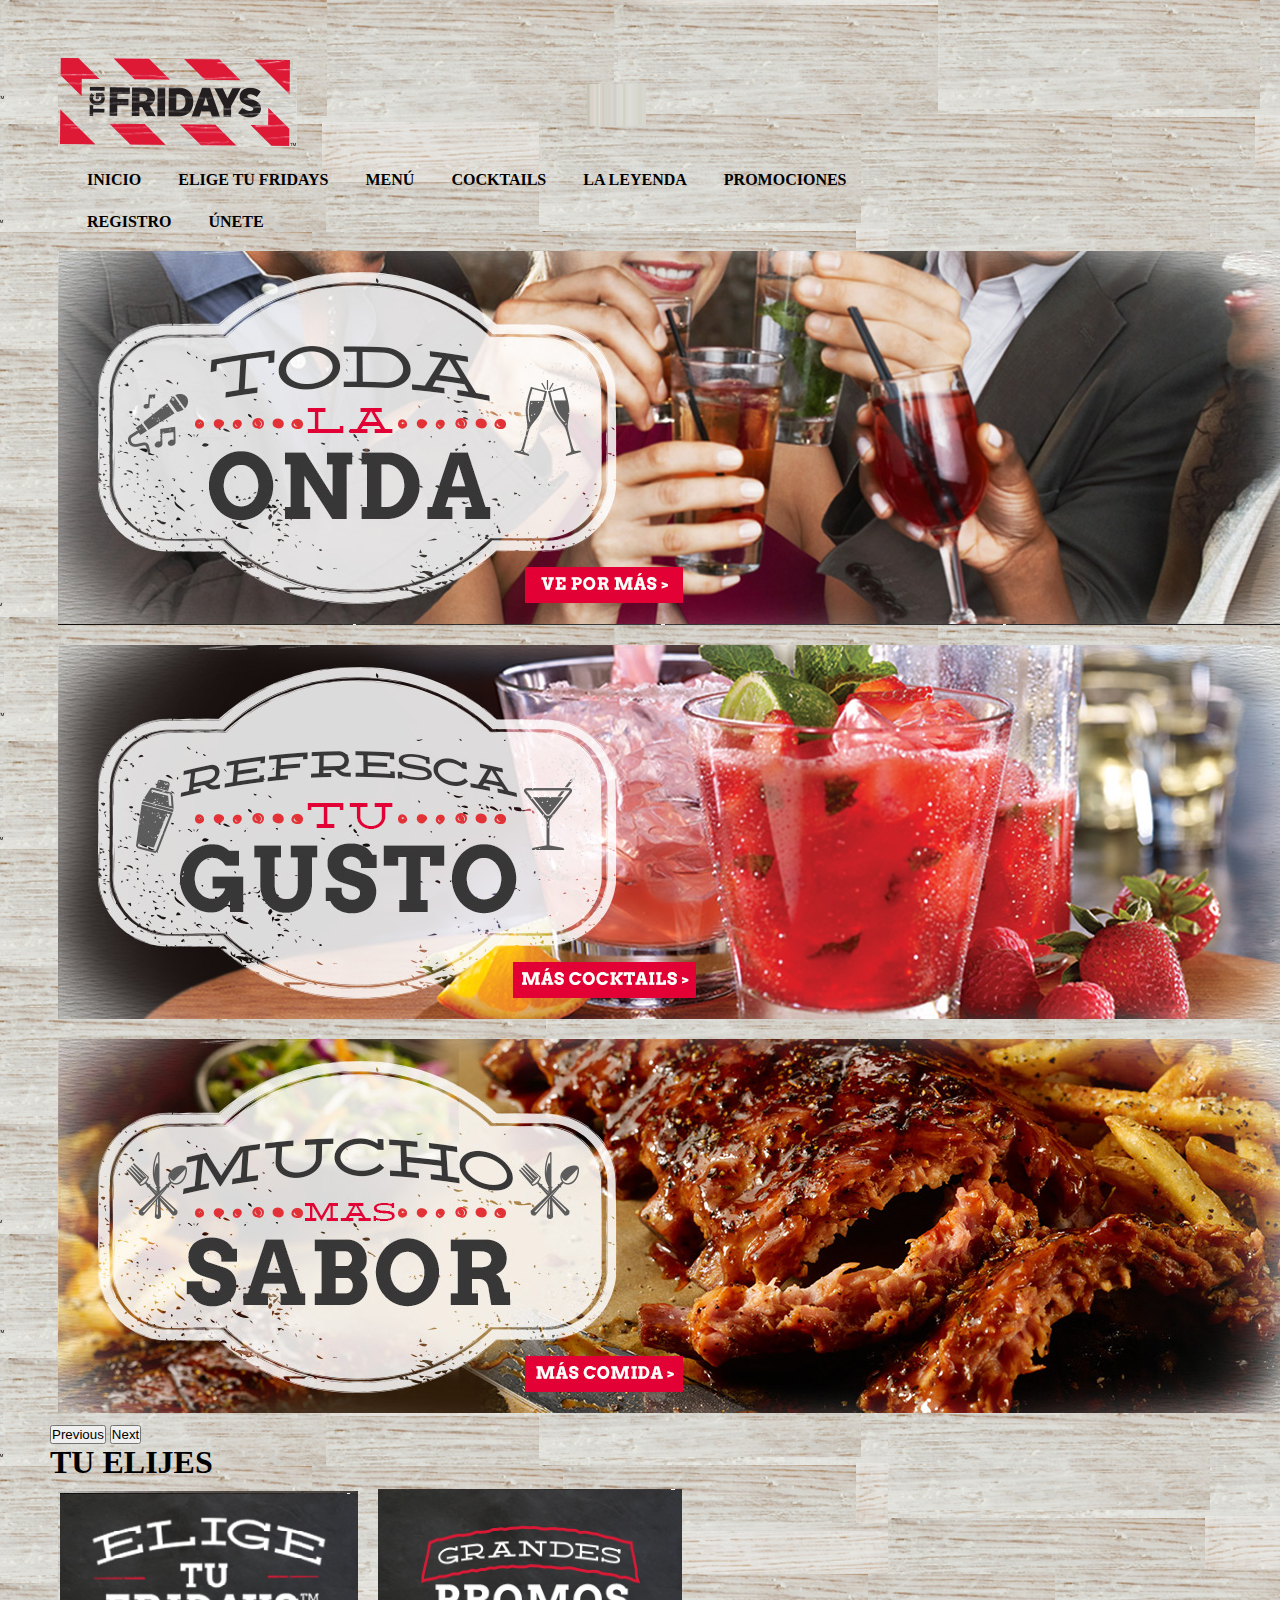
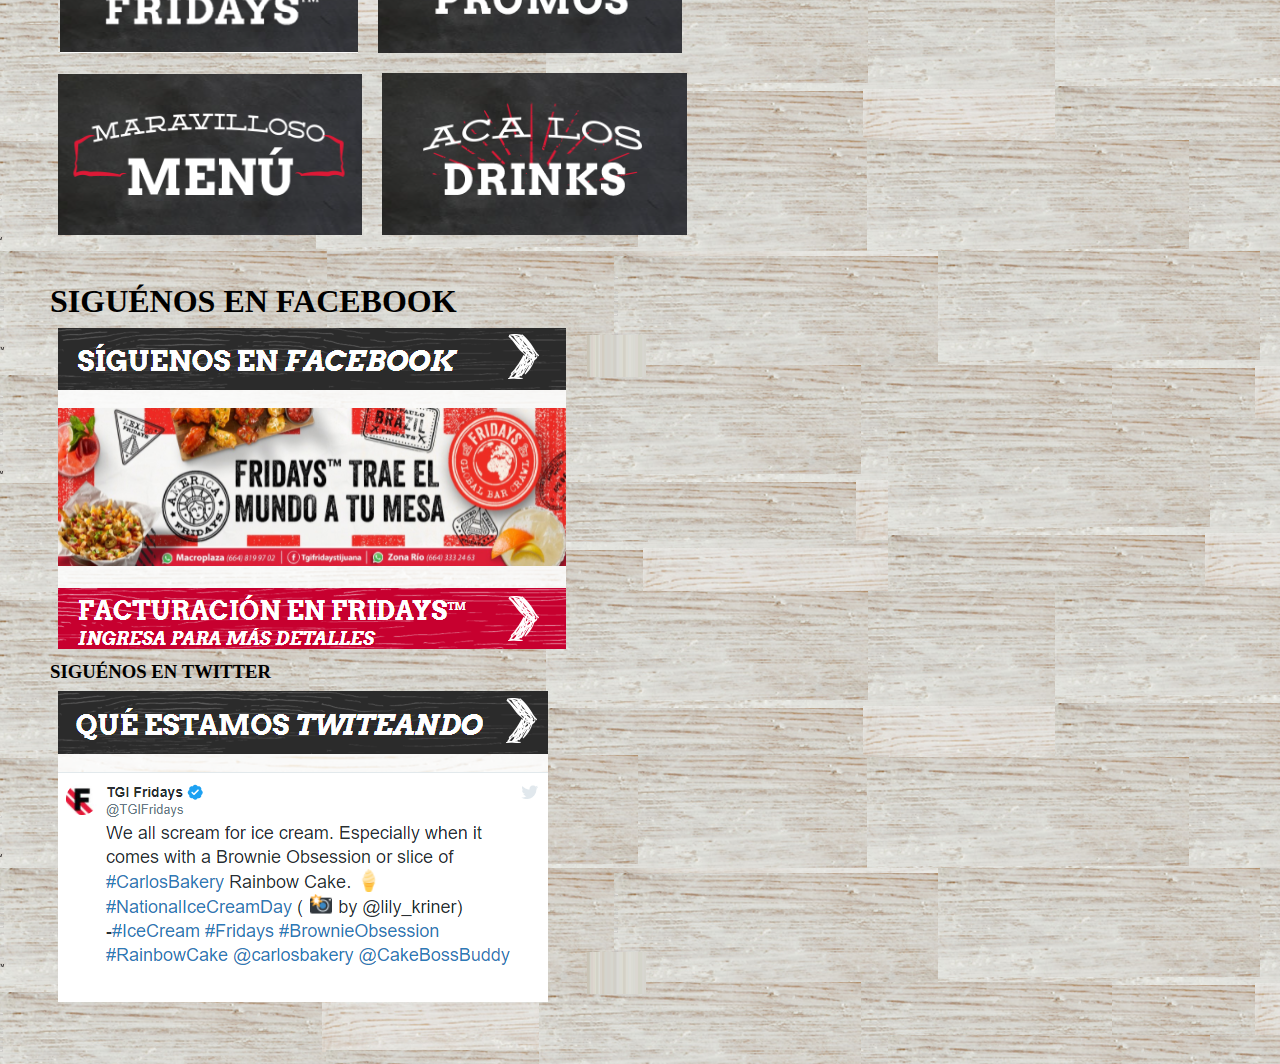
<file: index.html>
<!DOCTYPE html>
<html lang="Es">
<head>
    <meta charset="UTF-8">
    <meta http-equiv="X-UA-Compatible" content="IE=edge">
    <meta name="viewport" content="width=device-width, initial-scale=1.0">
    <!--CDN BOOTSTRAP 5 -->
    <link href="https://cdn.jsdelivr.net/npm/bootstrap@5.0.2/dist/css/bootstrap.min.css" rel="stylesheet" integrity="sha384-EVSTQN3/azprG1Anm3QDgpJLIm9Nao0Yz1ztcQTwFspd3yD65VohhpuuCOmLASjC" crossorigin="anonymous">
    <!-- ESTILOS PERSONALES -->
    <link rel="stylesheet" href="index.css">
    <title>TGI Friday's</title>
</head>
<body background="src/imagenes/FondoFridays.png">
    <header>
    <center><h1></h1></center> 
    <div class="Menu"> 
      <img src="src/iconos/icn1.png" alt="">
        <nav>
        <ul>
            <li><a href="index.html">INICIO</a></li>
            <li><a href="EligeTuFriday.html">ELIGE TU FRIDAYS</a></li>
            <li><a href="Menú.html">MENÚ</a></li>
            <li><a href="Cocktails.html">COCKTAILS</a></li>
            <li><a href="LaLeyenda.html">LA LEYENDA</a></li>
            <li><a href="Promociones.html">PROMOCIONES</a></li>
            <li><a href="Registro.html">REGISTRO</a></li>
            <li><a href="Únete.html">ÚNETE</a></li>
        </ul>
        </nav>
    <!-- Bootstrap  -->
    <div class="container">
      <div class="row">
          <div class="col-sm-12">
              <div id="carouselExampleControls" class="carousel slide" data-bs-ride="carousel">
                  <div class="carousel-inner">
                    <div class="carousel-item active">
                      <img src="src/imagenes/imagenes de carrusel 1/img1.jpg" class="d-block w-100" alt="...">
                    </div>
                    <div class="carousel-item">
                      <img src="src/imagenes/imagenes de carrusel 1/img2.jpg" class="d-block w-100" alt="...">
                    </div>
                    <div class="carousel-item">
                      <img src="src/imagenes/imagenes de carrusel 1/img3.jpg" class="d-block w-100" alt="...">
                    </div>
                  </div>
                  <button class="carousel-control-prev" type="button" data-bs-target="#carouselExampleControls" data-bs-slide="prev">
                    <span class="carousel-control-prev-icon" aria-hidden="true"></span>
                    <span class="visually-hidden">Previous</span>
                  </button>
                  <button class="carousel-control-next" type="button" data-bs-target="#carouselExampleControls" data-bs-slide="next">
                    <span class="carousel-control-next-icon" aria-hidden="true"></span>
                    <span class="visually-hidden">Next</span>
                  </button>
                </div>
          </div>
      </div>
  </div>

  <div class="contenedor">
      <h1>TU ELIJES</h1>
    <img src="src/imagenes/elige.png" alt="">
    <img src="src/imagenes/grandes promos.png" alt="">
    <img src="src/imagenes/maravilloso.png" alt="">
    <img src="src/imagenes/acalosdrinks.png" alt="">
  </div> 
  <br>
  <br>
  <div>
    <h1>SIGUÉNOS EN FACEBOOK</h1>
    <img src="src/imagenes/friday world.png" alt="">
    <h3>SIGUÉNOS EN TWITTER</h3>
    <img src="src/imagenes/twiteando.png" alt="">
  </div>
                  <!-- Option 1: Bootstrap Bundle with Popper -->
    <script src="https://cdn.jsdelivr.net/npm/bootstrap@5.0.2/dist/js/bootstrap.bundle.min.js" integrity="sha384-MrcW6ZMFYlzcLA8Nl+NtUVF0sA7MsXsP1UyJoMp4YLEuNSfAP+JcXn/tWtIaxVXM" crossorigin="anonymous"></script>

    <!-- Option 2: Separate Popper and Bootstrap JS -->
    <script src="https://cdn.jsdelivr.net/npm/@popperjs/core@2.9.2/dist/umd/popper.min.js" integrity="sha384-IQsoLXl5PILFhosVNubq5LC7Qb9DXgDA9i+tQ8Zj3iwWAwPtgFTxbJ8NT4GN1R8p" crossorigin="anonymous"></script>
    <script src="https://cdn.jsdelivr.net/npm/bootstrap@5.0.2/dist/js/bootstrap.min.js" integrity="sha384-cVKIPhGWiC2Al4u+LWgxfKTRIcfu0JTxR+EQDz/bgldoEyl4H0zUF0QKbrJ0EcQF" crossorigin="anonymous"></script>
</body>
</html>
</file>
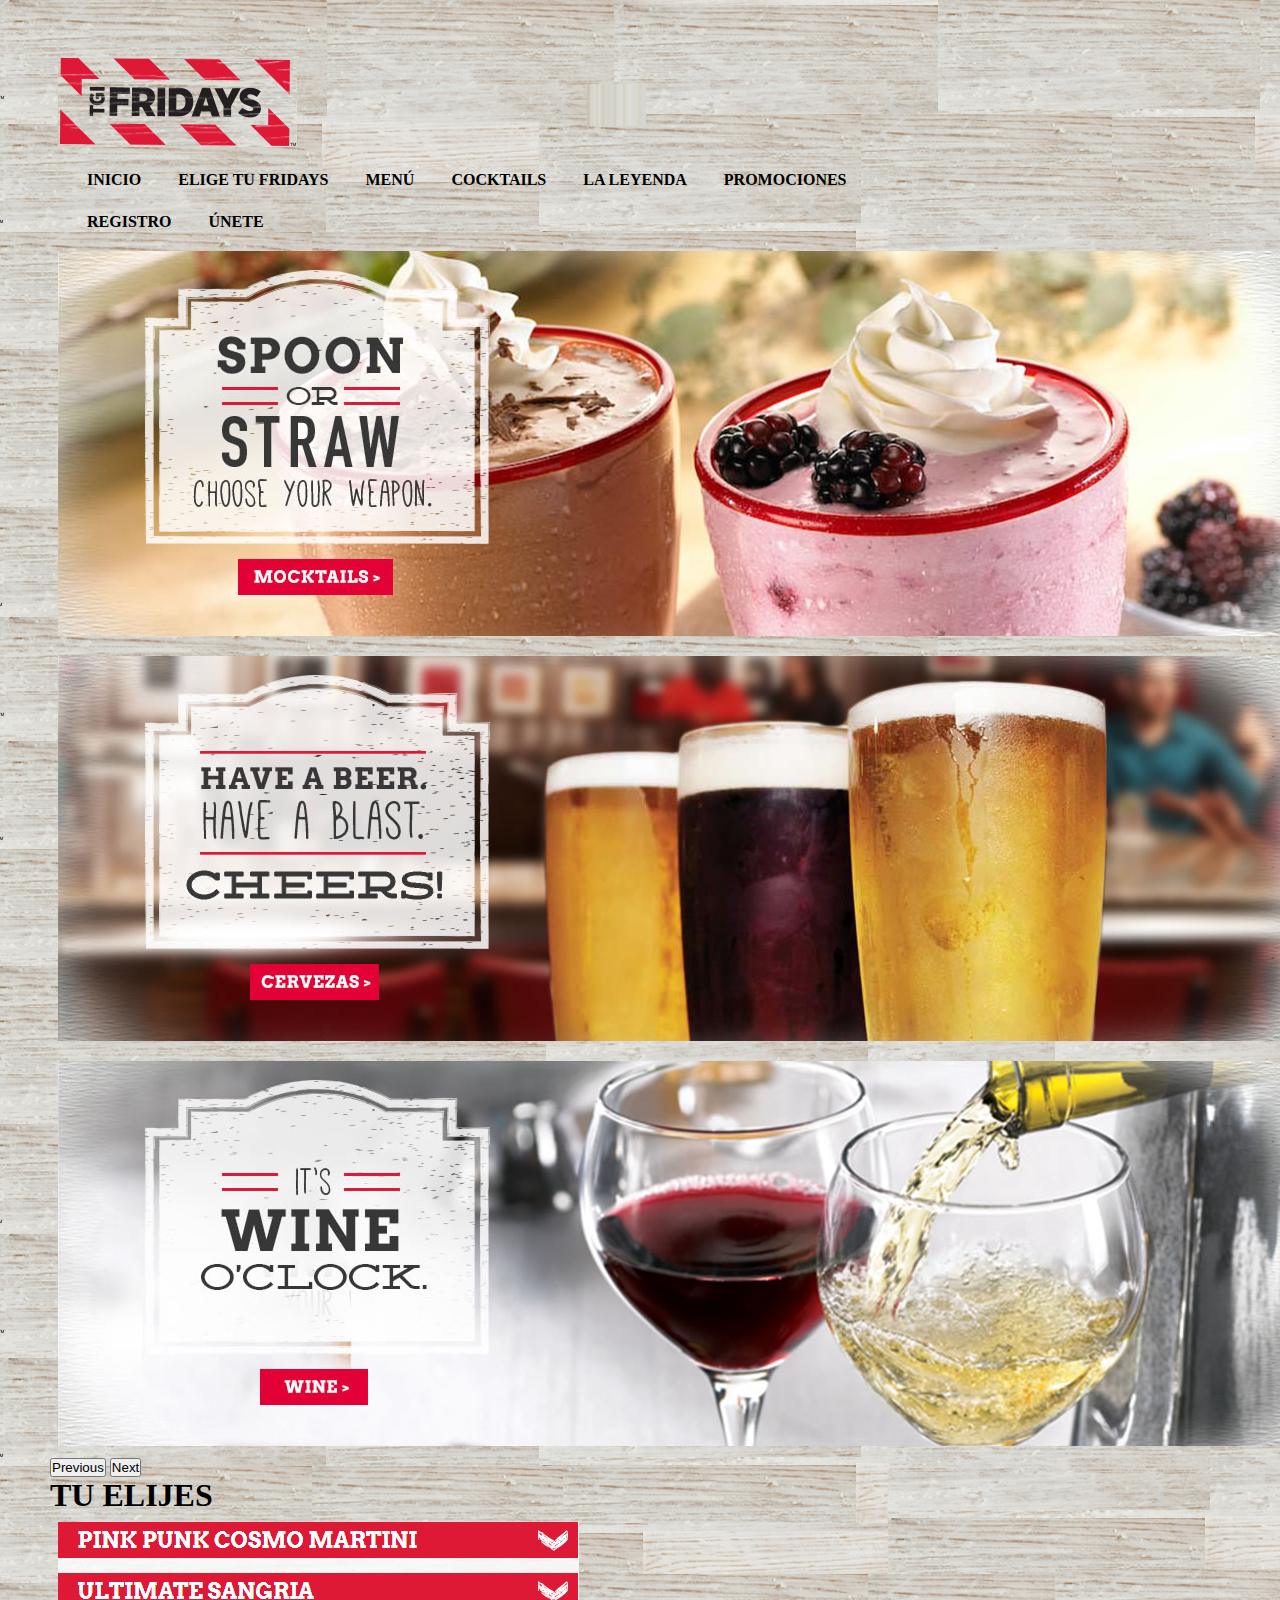
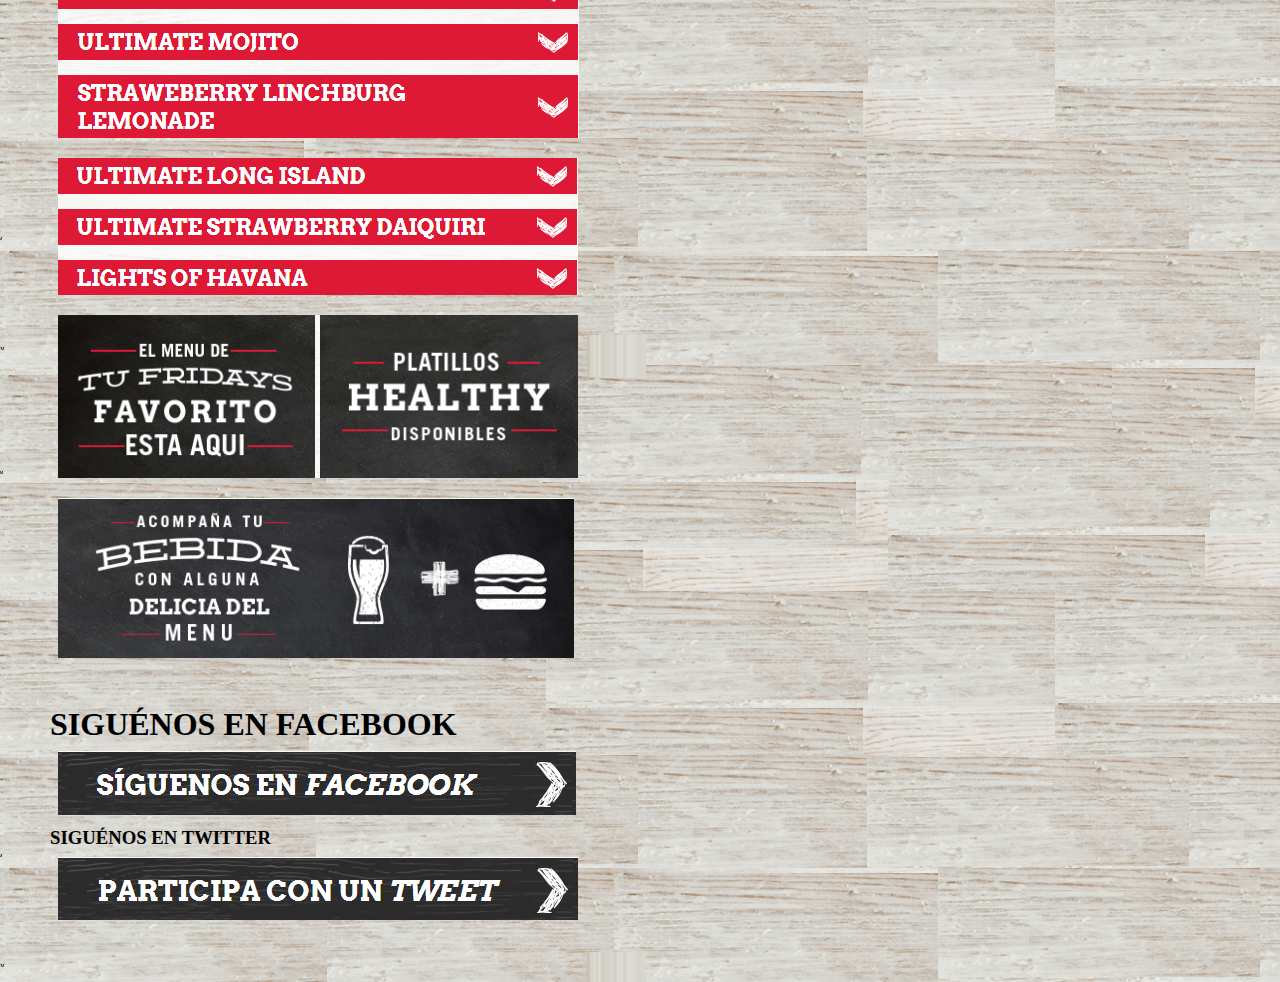
<file: Cocktails.html>
<!DOCTYPE html>
<html lang="Es">
<head>
    <meta charset="UTF-8">
    <meta http-equiv="X-UA-Compatible" content="IE=edge">
    <meta name="viewport" content="width=device-width, initial-scale=1.0">
    <!--CDN BOOTSTRAP 5 -->
    <link href="https://cdn.jsdelivr.net/npm/bootstrap@5.0.2/dist/css/bootstrap.min.css" rel="stylesheet" integrity="sha384-EVSTQN3/azprG1Anm3QDgpJLIm9Nao0Yz1ztcQTwFspd3yD65VohhpuuCOmLASjC" crossorigin="anonymous">
    <!-- ESTILOS PERSONALES -->
    <link rel="stylesheet" href="index.css">
    <title>TGI Friday's</title>
</head>
<body background="src/imagenes/FondoFridays.png">
    <header>
    <center><h1></h1></center> 
    <div class="Menu"> 
      <img src="src/iconos/icn1.png" alt="">
        <nav>
        <ul>
            <li><a href="index.html">INICIO</a></li>
            <li><a href="EligeTuFriday.html">ELIGE TU FRIDAYS</a></li>
            <li><a href="Menú.html">MENÚ</a></li>
            <li><a href="Cocktails.html">COCKTAILS</a></li>
            <li><a href="LaLeyenda.html">LA LEYENDA</a></li>
            <li><a href="Promociones.html">PROMOCIONES</a></li>
            <li><a href="Registro.html">REGISTRO</a></li>
            <li><a href="Únete.html">ÚNETE</a></li>
        </ul>
        </nav>
    <!-- Bootstrap  -->
    <div class="container">
      <div class="row">
          <div class="col-sm-12">
              <div id="carouselExampleControls" class="carousel slide" data-bs-ride="carousel">
                  <div class="carousel-inner">
                    <div class="carousel-item active">
                      <img src="src/imagenes/imagenes de carrusel 4/img8.jpg" class="d-block w-100" alt="...">
                    </div>
                    <div class="carousel-item">
                      <img src="src/imagenes/imagenes de carrusel 4/img9.jpg" class="d-block w-100" alt="...">
                    </div>
                    <div class="carousel-item">
                      <img src="src/imagenes/imagenes de carrusel 4/img10.jpg" class="d-block w-100" alt="...">
                    </div>
                  </div>
                  <button class="carousel-control-prev" type="button" data-bs-target="#carouselExampleControls" data-bs-slide="prev">
                    <span class="carousel-control-prev-icon" aria-hidden="true"></span>
                    <span class="visually-hidden">Previous</span>
                  </button>
                  <button class="carousel-control-next" type="button" data-bs-target="#carouselExampleControls" data-bs-slide="next">
                    <span class="carousel-control-next-icon" aria-hidden="true"></span>
                    <span class="visually-hidden">Next</span>
                  </button>
                </div>
          </div>
      </div>
  </div>

  <div class="contenedor">
      <h1>TU ELIJES</h1>
    <img src="src/imagenes/imagenes de carrusel 4/1.png" alt="">
    <img src="src/imagenes/imagenes de carrusel 4/2.png" alt="">
    <img src="src/imagenes/imagenes de carrusel 4/3.png" alt="">
    <img src="src/imagenes/imagenes de carrusel 4/4.png" alt="">
  </div> 
  <br>
  <br>
  <div>
    <h1>SIGUÉNOS EN FACEBOOK</h1>
    <img src="src/imagenes/imagenes de carrusel 3/5.png" alt="">
    <h3>SIGUÉNOS EN TWITTER</h3>
    <img src="src/imagenes/imagenes de carrusel 3/6.png" alt="">
  </div>
                  <!-- Option 1: Bootstrap Bundle with Popper -->
    <script src="https://cdn.jsdelivr.net/npm/bootstrap@5.0.2/dist/js/bootstrap.bundle.min.js" integrity="sha384-MrcW6ZMFYlzcLA8Nl+NtUVF0sA7MsXsP1UyJoMp4YLEuNSfAP+JcXn/tWtIaxVXM" crossorigin="anonymous"></script>

    <!-- Option 2: Separate Popper and Bootstrap JS -->
    <script src="https://cdn.jsdelivr.net/npm/@popperjs/core@2.9.2/dist/umd/popper.min.js" integrity="sha384-IQsoLXl5PILFhosVNubq5LC7Qb9DXgDA9i+tQ8Zj3iwWAwPtgFTxbJ8NT4GN1R8p" crossorigin="anonymous"></script>
    <script src="https://cdn.jsdelivr.net/npm/bootstrap@5.0.2/dist/js/bootstrap.min.js" integrity="sha384-cVKIPhGWiC2Al4u+LWgxfKTRIcfu0JTxR+EQDz/bgldoEyl4H0zUF0QKbrJ0EcQF" crossorigin="anonymous"></script>
</body>
</html>
</file>
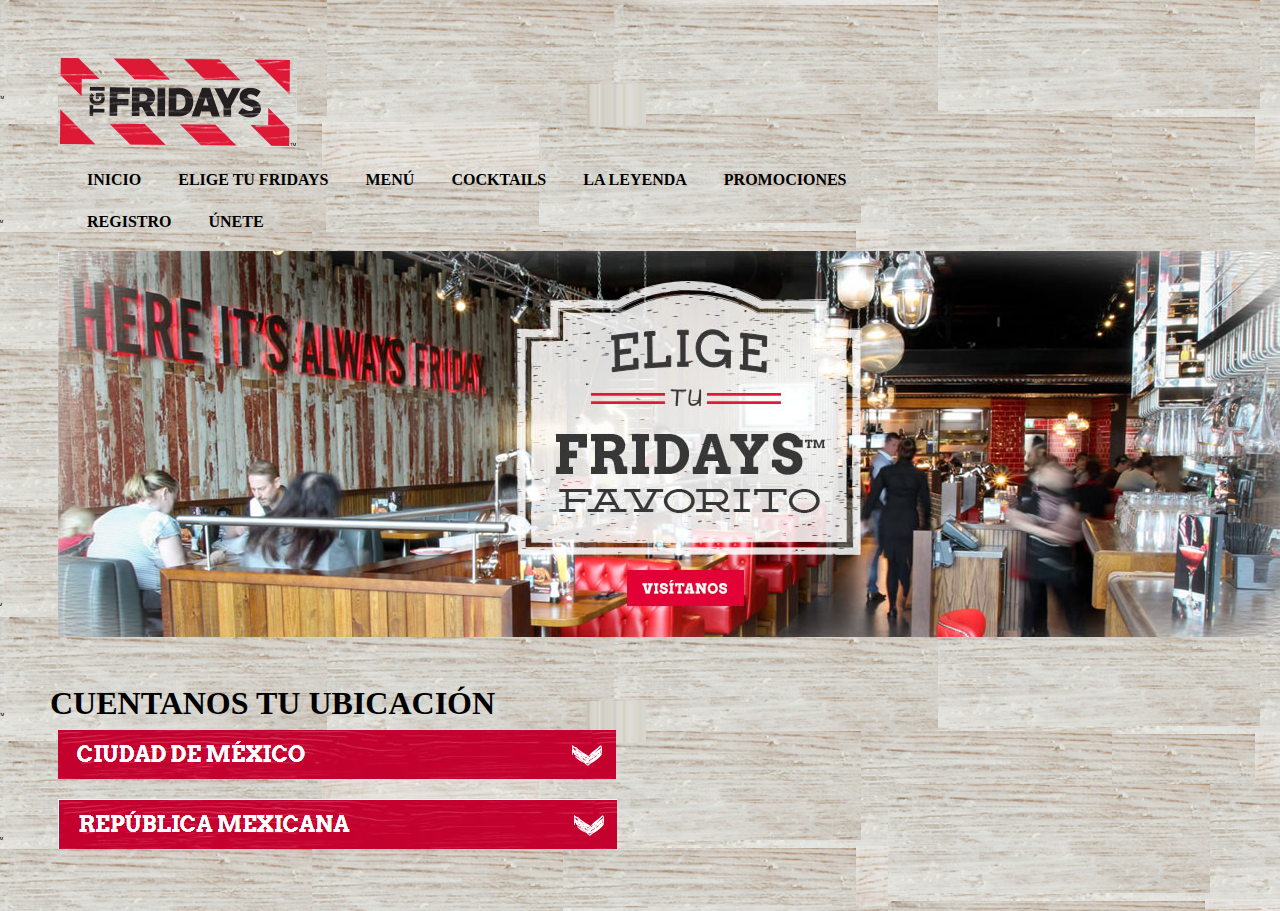
<file: EligeTuFriday.html>
<!DOCTYPE html>
<html lang="Es">
<head>
    <meta charset="UTF-8">
    <meta http-equiv="X-UA-Compatible" content="IE=edge">
    <meta name="viewport" content="width=device-width, initial-scale=1.0">
    <!--CDN BOOTSTRAP 5 -->
    <link href="https://cdn.jsdelivr.net/npm/bootstrap@5.0.2/dist/css/bootstrap.min.css" rel="stylesheet" integrity="sha384-EVSTQN3/azprG1Anm3QDgpJLIm9Nao0Yz1ztcQTwFspd3yD65VohhpuuCOmLASjC" crossorigin="anonymous">
    <!-- ESTILOS PERSONALES -->
    <link rel="stylesheet" href="index.css">
    <title>TGI Friday's</title>
</head>
<body background="src/imagenes/FondoFridays.png">
    <header>
    <center><h1></h1></center> 
    <div class="Menu"> 
      <img src="src/iconos/icn1.png" alt="">
        <nav>
        <ul>
            <li><a href="index.html">INICIO</a></li>
            <li><a href="EligeTuFriday.html">ELIGE TU FRIDAYS</a></li>
            <li><a href="Menú.html">MENÚ</a></li>
            <li><a href="Cocktails.html">COCKTAILS</a></li>
            <li><a href="LaLeyenda.html">LA LEYENDA</a></li>
            <li><a href="Promociones.html">PROMOCIONES</a></li>
            <li><a href="Registro.html">REGISTRO</a></li>
            <li><a href="Únete.html">ÚNETE</a></li>
        </ul>
        </nav>
    <!-- Bootstrap  -->
    <div class="container">
      <div class="row">
          <div class="col-sm-12">
              <div id="carouselExampleControls" class="carousel slide" data-bs-ride="carousel">
                  <div class="carousel-inner">
                    <div class="carousel-item active">
                      <img src="src/imagenes/imagenes de carrusel 2/img4.jpg" class="d-block w-100" alt="...">
                    </div>
                  </div>
                </div>
          </div>
      </div>
  </div>
  <br>
  <br>
  <div class="contenedor">
      <h1>CUENTANOS TU UBICACIÓN</h1>
    <img src="src/imagenes/imagenes de carrusel 2/city.png" alt="">
    <img src="src/imagenes/imagenes de carrusel 2/republica.png" alt="">
  </div> 
                  <!-- Option 1: Bootstrap Bundle with Popper -->
    <script src="https://cdn.jsdelivr.net/npm/bootstrap@5.0.2/dist/js/bootstrap.bundle.min.js" integrity="sha384-MrcW6ZMFYlzcLA8Nl+NtUVF0sA7MsXsP1UyJoMp4YLEuNSfAP+JcXn/tWtIaxVXM" crossorigin="anonymous"></script>

    <!-- Option 2: Separate Popper and Bootstrap JS -->
    <script src="https://cdn.jsdelivr.net/npm/@popperjs/core@2.9.2/dist/umd/popper.min.js" integrity="sha384-IQsoLXl5PILFhosVNubq5LC7Qb9DXgDA9i+tQ8Zj3iwWAwPtgFTxbJ8NT4GN1R8p" crossorigin="anonymous"></script>
    <script src="https://cdn.jsdelivr.net/npm/bootstrap@5.0.2/dist/js/bootstrap.min.js" integrity="sha384-cVKIPhGWiC2Al4u+LWgxfKTRIcfu0JTxR+EQDz/bgldoEyl4H0zUF0QKbrJ0EcQF" crossorigin="anonymous"></script>
</body>
</html>
</file>
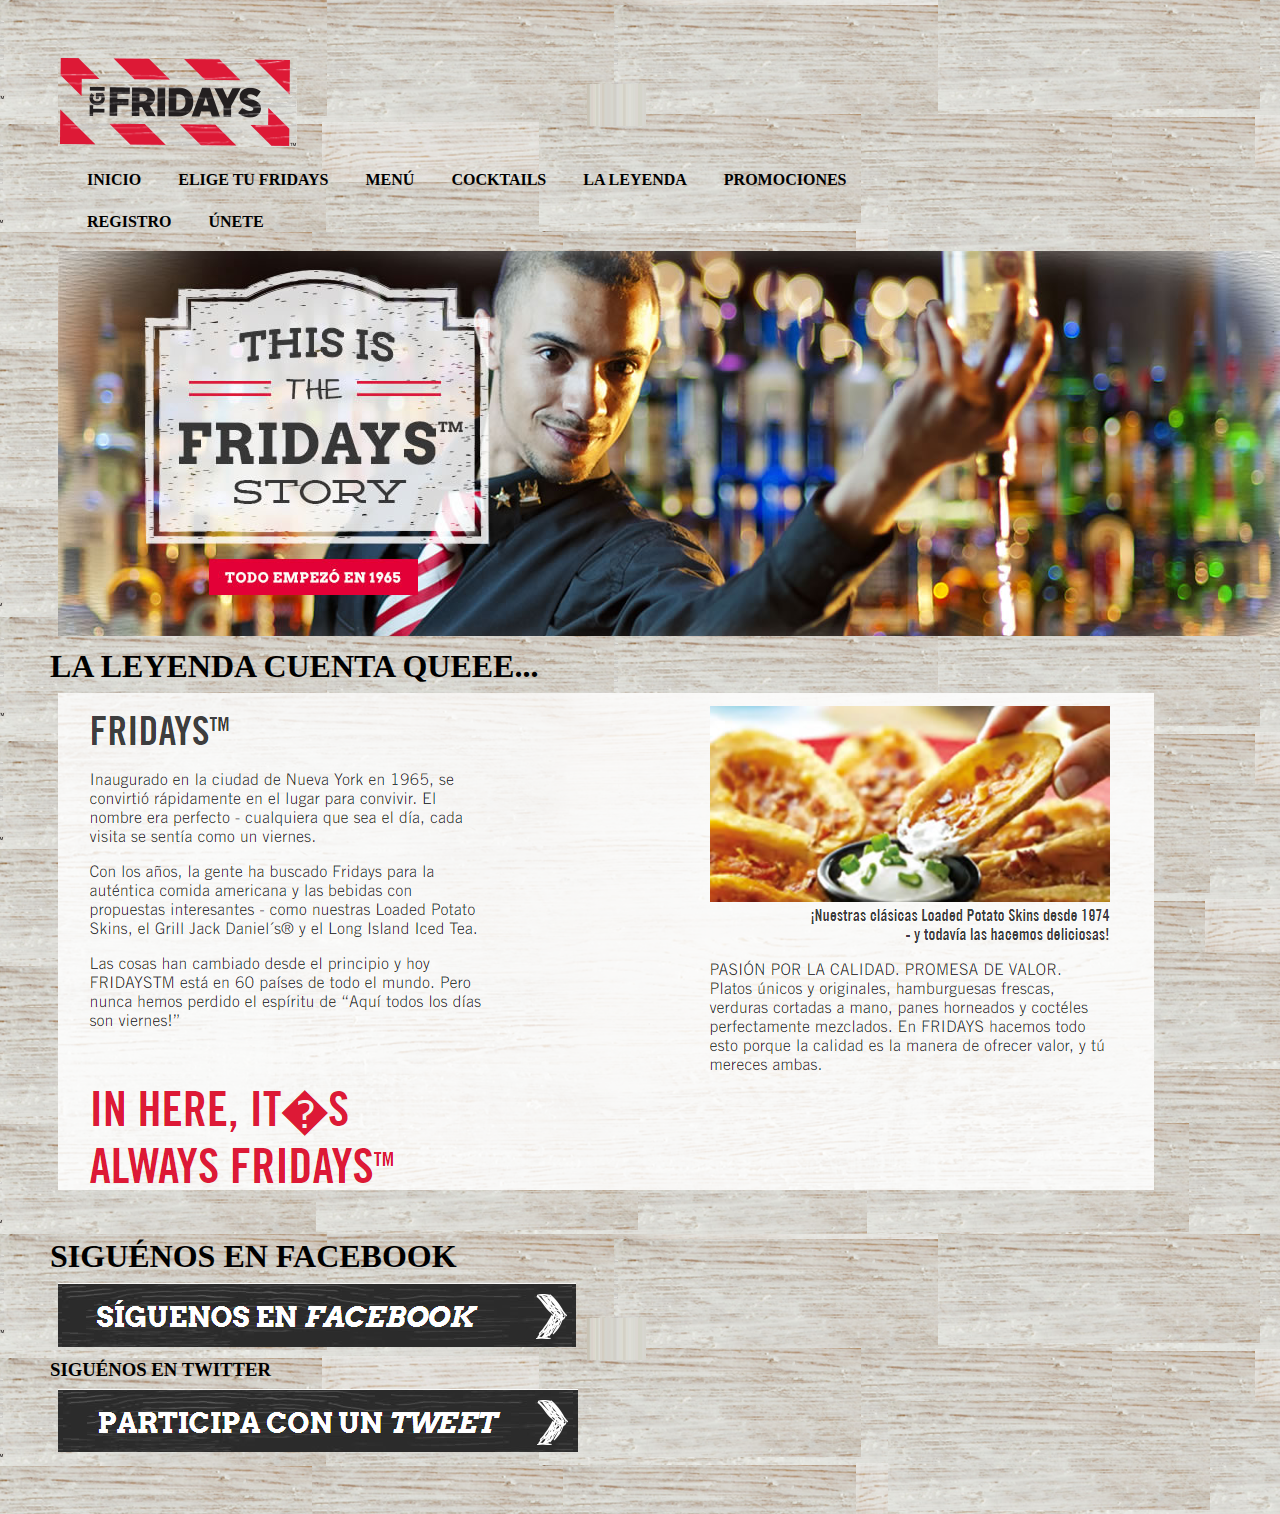
<file: LaLeyenda.html>
<!DOCTYPE html>
<html lang="Es">
<head>
    <meta charset="UTF-8">
    <meta http-equiv="X-UA-Compatible" content="IE=edge">
    <meta name="viewport" content="width=device-width, initial-scale=1.0">
    <!--CDN BOOTSTRAP 5 -->
    <link href="https://cdn.jsdelivr.net/npm/bootstrap@5.0.2/dist/css/bootstrap.min.css" rel="stylesheet" integrity="sha384-EVSTQN3/azprG1Anm3QDgpJLIm9Nao0Yz1ztcQTwFspd3yD65VohhpuuCOmLASjC" crossorigin="anonymous">
    <!-- ESTILOS PERSONALES -->
    <link rel="stylesheet" href="index.css">
    <title>TGI Friday's</title>
</head>
<body background="src/imagenes/FondoFridays.png">
    <header>
    <center><h1></h1></center> 
    <div class="Menu"> 
      <img src="src/iconos/icn1.png" alt="">
        <nav>
        <ul>
            <li><a href="index.html">INICIO</a></li>
            <li><a href="EligeTuFriday.html">ELIGE TU FRIDAYS</a></li>
            <li><a href="Menú.html">MENÚ</a></li>
            <li><a href="Cocktails.html">COCKTAILS</a></li>
            <li><a href="LaLeyenda.html">LA LEYENDA</a></li>
            <li><a href="Promociones.html">PROMOCIONES</a></li>
            <li><a href="Registro.html">REGISTRO</a></li>
            <li><a href="Únete.html">ÚNETE</a></li>
        </ul>
        </nav>
    <!-- Bootstrap  -->
    <div class="container">
      <div class="row">
          <div class="col-sm-12">
              <div id="carouselExampleControls" class="carousel slide" data-bs-ride="carousel">
                  <div class="carousel-inner">
                    <div class="carousel-item active">
                      <img src="src/imagenes/imagenes de carrusel 5/img11.jpg" class="d-block w-100" alt="...">
                    </div>
                </div>
          </div>
      </div>
  </div>

  <div class="contenedor">
      <h1>LA LEYENDA CUENTA QUEEE...</h1>
    <img src="src/imagenes/imagenes de carrusel 5/1.png" alt="">
  </div> 
  <br>
  <br>
  <div>
    <h1>SIGUÉNOS EN FACEBOOK</h1>
    <img src="src/imagenes/imagenes de carrusel 3/5.png" alt="">
    <h3>SIGUÉNOS EN TWITTER</h3>
    <img src="src/imagenes/imagenes de carrusel 3/6.png" alt="">
  </div>
                  <!-- Option 1: Bootstrap Bundle with Popper -->
    <script src="https://cdn.jsdelivr.net/npm/bootstrap@5.0.2/dist/js/bootstrap.bundle.min.js" integrity="sha384-MrcW6ZMFYlzcLA8Nl+NtUVF0sA7MsXsP1UyJoMp4YLEuNSfAP+JcXn/tWtIaxVXM" crossorigin="anonymous"></script>

    <!-- Option 2: Separate Popper and Bootstrap JS -->
    <script src="https://cdn.jsdelivr.net/npm/@popperjs/core@2.9.2/dist/umd/popper.min.js" integrity="sha384-IQsoLXl5PILFhosVNubq5LC7Qb9DXgDA9i+tQ8Zj3iwWAwPtgFTxbJ8NT4GN1R8p" crossorigin="anonymous"></script>
    <script src="https://cdn.jsdelivr.net/npm/bootstrap@5.0.2/dist/js/bootstrap.min.js" integrity="sha384-cVKIPhGWiC2Al4u+LWgxfKTRIcfu0JTxR+EQDz/bgldoEyl4H0zUF0QKbrJ0EcQF" crossorigin="anonymous"></script>
</body>
</html>
</file>
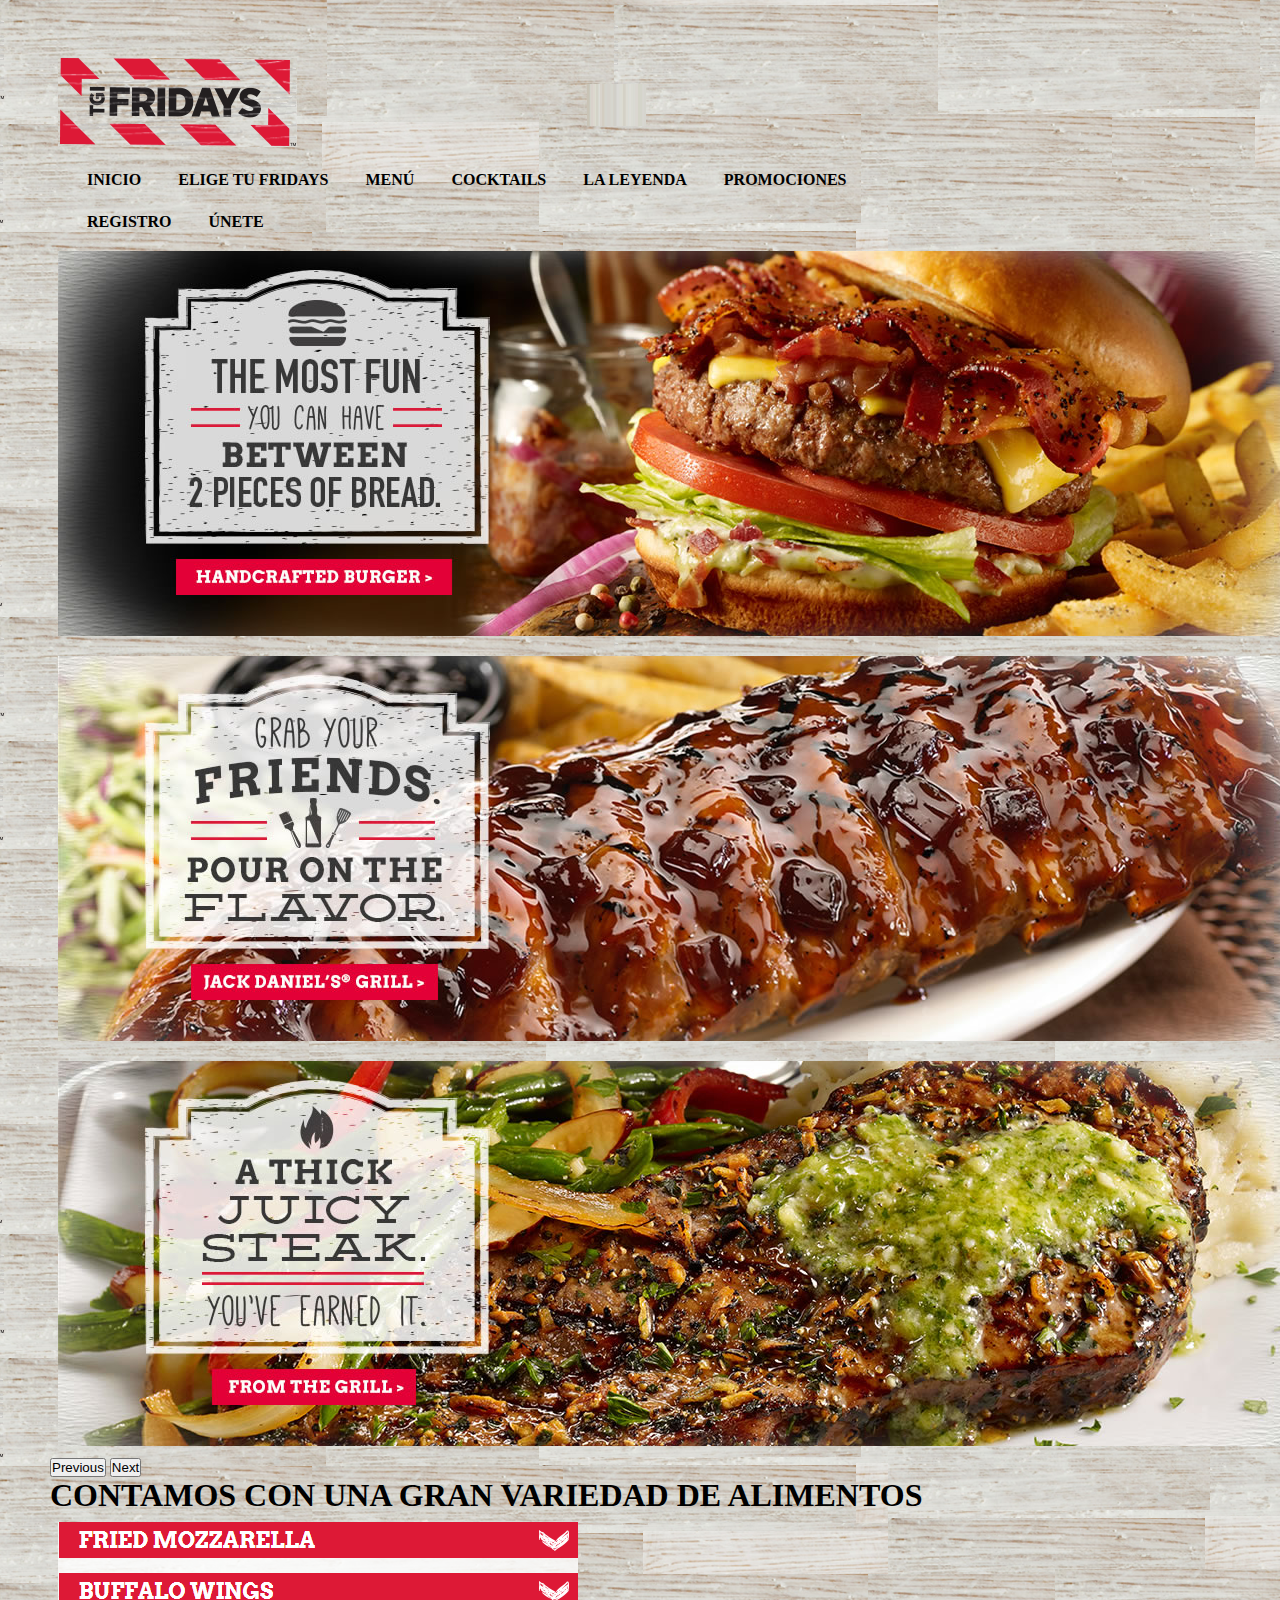
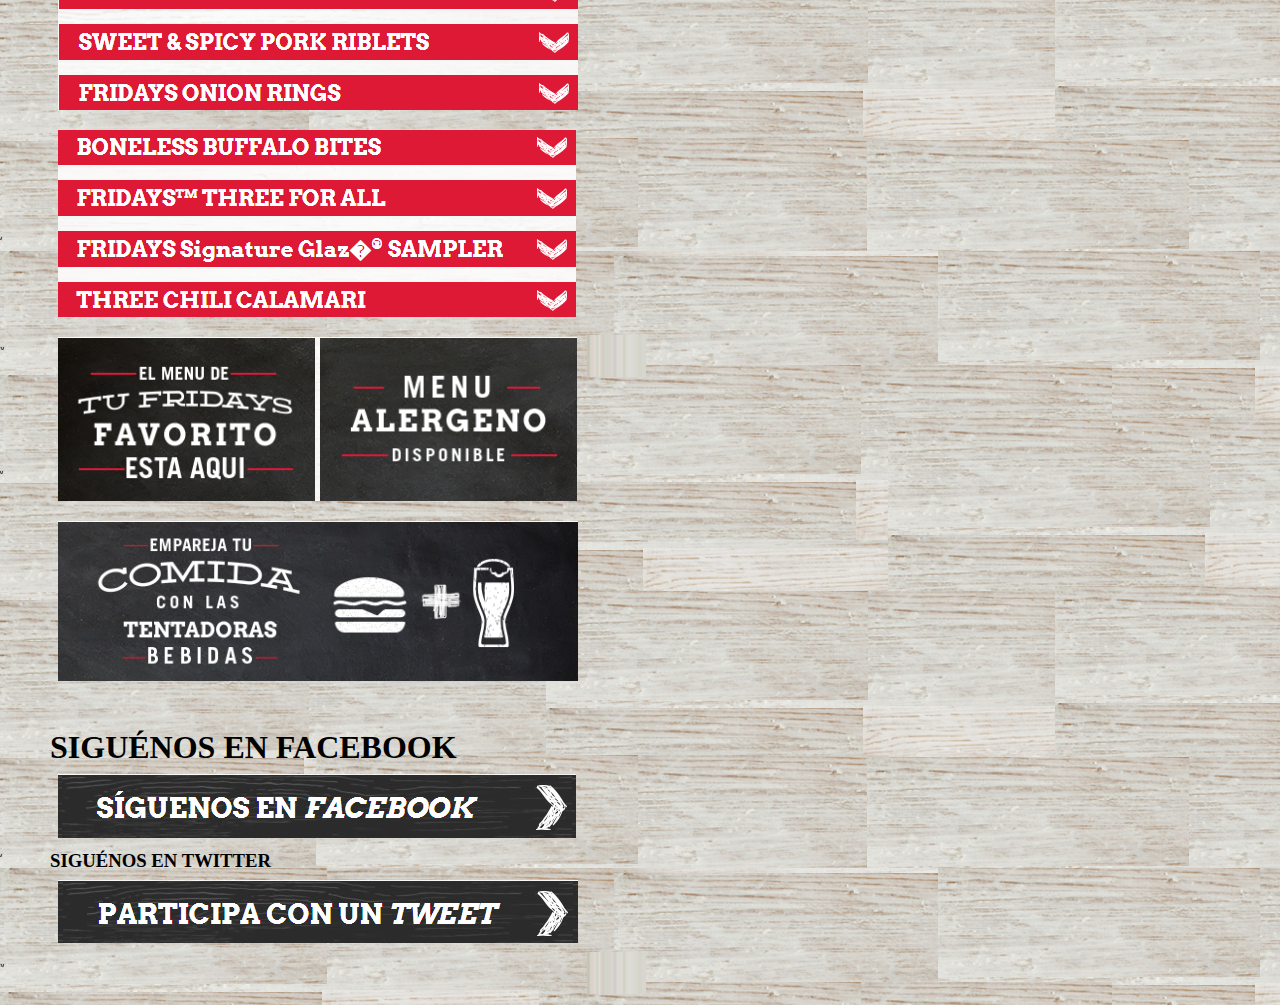
<file: Menú.html>
<!DOCTYPE html>
<html lang="Es">
<head>
    <meta charset="UTF-8">
    <meta http-equiv="X-UA-Compatible" content="IE=edge">
    <meta name="viewport" content="width=device-width, initial-scale=1.0">
    <!--CDN BOOTSTRAP 5 -->
    <link href="https://cdn.jsdelivr.net/npm/bootstrap@5.0.2/dist/css/bootstrap.min.css" rel="stylesheet" integrity="sha384-EVSTQN3/azprG1Anm3QDgpJLIm9Nao0Yz1ztcQTwFspd3yD65VohhpuuCOmLASjC" crossorigin="anonymous">
    <!-- ESTILOS PERSONALES -->
    <link rel="stylesheet" href="index.css">
    <title>TGI Friday's</title>
</head>
<body background="src/imagenes/FondoFridays.png">
    <header>
    <center><h1></h1></center> 
    <div class="Menu"> 
      <img src="src/iconos/icn1.png" alt="">
        <nav>
        <ul>
            <li><a href="index.html">INICIO</a></li>
            <li><a href="EligeTuFriday.html">ELIGE TU FRIDAYS</a></li>
            <li><a href="Menú.html">MENÚ</a></li>
            <li><a href="Cocktails.html">COCKTAILS</a></li>
            <li><a href="LaLeyenda.html">LA LEYENDA</a></li>
            <li><a href="Promociones.html">PROMOCIONES</a></li>
            <li><a href="Registro.html">REGISTRO</a></li>
            <li><a href="Únete.html">ÚNETE</a></li>
        </ul>
        </nav>
    <!-- Bootstrap  -->
    <div class="container">
      <div class="row">
          <div class="col-sm-12">
              <div id="carouselExampleControls" class="carousel slide" data-bs-ride="carousel">
                  <div class="carousel-inner">
                    <div class="carousel-item active">
                      <img src="src/imagenes/imagenes de carrusel 3/img7.jpg" class="d-block w-100" alt="...">
                    </div>
                    <div class="carousel-item">
                      <img src="src/imagenes/imagenes de carrusel 3/img6.jpg" class="d-block w-100" alt="...">
                    </div>
                    <div class="carousel-item">
                      <img src="src/imagenes/imagenes de carrusel 3/img5.jpg" class="d-block w-100" alt="...">
                    </div>
                  </div>
                  <button class="carousel-control-prev" type="button" data-bs-target="#carouselExampleControls" data-bs-slide="prev">
                    <span class="carousel-control-prev-icon" aria-hidden="true"></span>
                    <span class="visually-hidden">Previous</span>
                  </button>
                  <button class="carousel-control-next" type="button" data-bs-target="#carouselExampleControls" data-bs-slide="next">
                    <span class="carousel-control-next-icon" aria-hidden="true"></span>
                    <span class="visually-hidden">Next</span>
                  </button>
                </div>
          </div>
      </div>
  </div>

  <div class="contenedor">
      <h1>CONTAMOS CON UNA GRAN VARIEDAD DE ALIMENTOS</h1>
    <img src="src/imagenes/imagenes de carrusel 3/1.png" alt="">
    <img src="src/imagenes/imagenes de carrusel 3/2.png" alt="">
    <img src="src/imagenes/imagenes de carrusel 3/3.png" alt="">
    <img src="src/imagenes/imagenes de carrusel 3/4.png" alt="">
  </div> 
  <br>
  <br>
  <div>
    <h1>SIGUÉNOS EN FACEBOOK</h1>
    <img src="src/imagenes/imagenes de carrusel 3/5.png" alt="">
    <h3>SIGUÉNOS EN TWITTER</h3>
    <img src="src/imagenes/imagenes de carrusel 3/6.png" alt="">
  </div>
                  <!-- Option 1: Bootstrap Bundle with Popper -->
    <script src="https://cdn.jsdelivr.net/npm/bootstrap@5.0.2/dist/js/bootstrap.bundle.min.js" integrity="sha384-MrcW6ZMFYlzcLA8Nl+NtUVF0sA7MsXsP1UyJoMp4YLEuNSfAP+JcXn/tWtIaxVXM" crossorigin="anonymous"></script>

    <!-- Option 2: Separate Popper and Bootstrap JS -->
    <script src="https://cdn.jsdelivr.net/npm/@popperjs/core@2.9.2/dist/umd/popper.min.js" integrity="sha384-IQsoLXl5PILFhosVNubq5LC7Qb9DXgDA9i+tQ8Zj3iwWAwPtgFTxbJ8NT4GN1R8p" crossorigin="anonymous"></script>
    <script src="https://cdn.jsdelivr.net/npm/bootstrap@5.0.2/dist/js/bootstrap.min.js" integrity="sha384-cVKIPhGWiC2Al4u+LWgxfKTRIcfu0JTxR+EQDz/bgldoEyl4H0zUF0QKbrJ0EcQF" crossorigin="anonymous"></script>
</body>
</html>
</file>
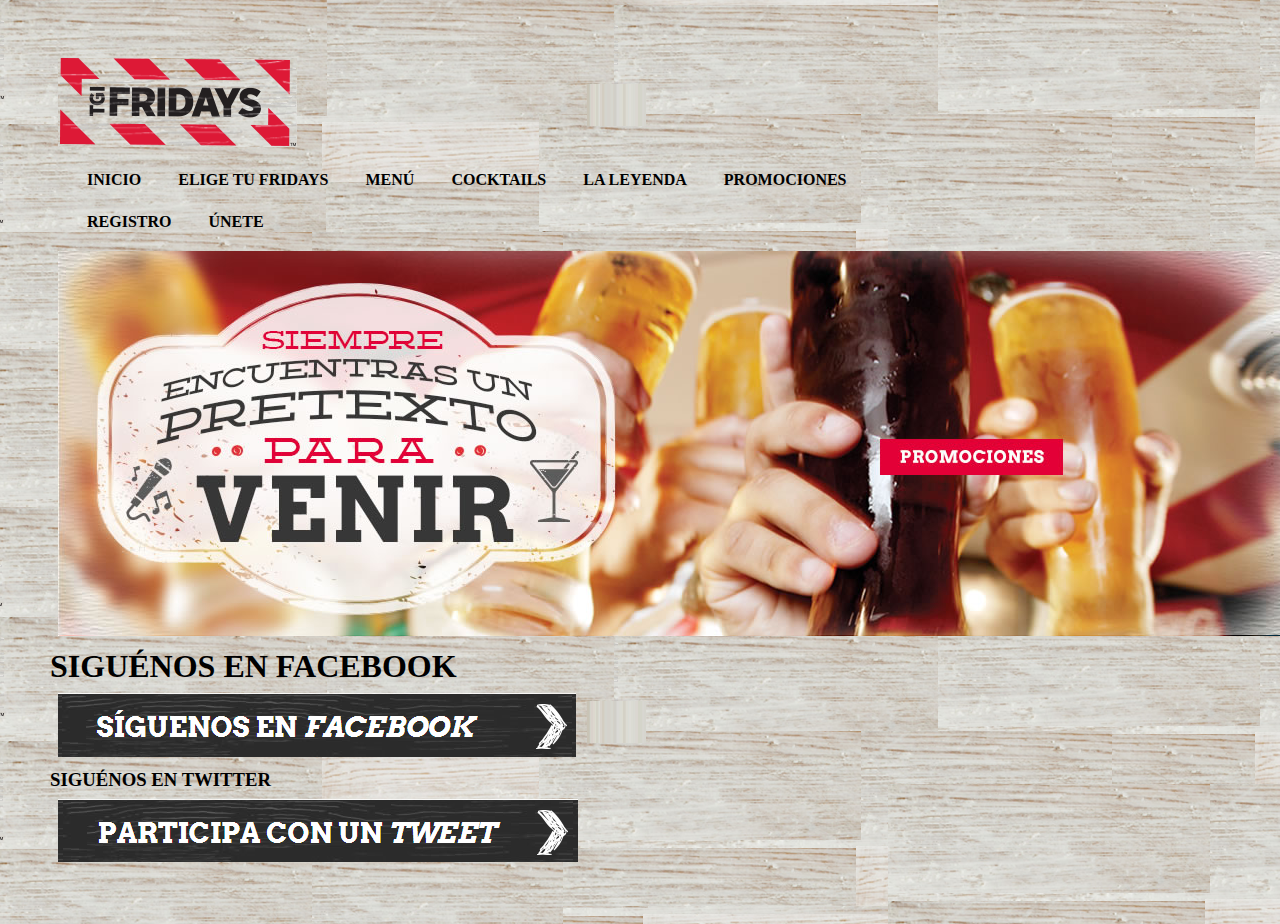
<file: Promociones.html>
<!DOCTYPE html>
<html lang="Es">
<head>
    <meta charset="UTF-8">
    <meta http-equiv="X-UA-Compatible" content="IE=edge">
    <meta name="viewport" content="width=device-width, initial-scale=1.0">
    <!--CDN BOOTSTRAP 5 -->
    <link href="https://cdn.jsdelivr.net/npm/bootstrap@5.0.2/dist/css/bootstrap.min.css" rel="stylesheet" integrity="sha384-EVSTQN3/azprG1Anm3QDgpJLIm9Nao0Yz1ztcQTwFspd3yD65VohhpuuCOmLASjC" crossorigin="anonymous">
    <!-- ESTILOS PERSONALES -->
    <link rel="stylesheet" href="index.css">
    <title>TGI Friday's</title>
</head>
<body background="src/imagenes/FondoFridays.png">
    <header>
    <center><h1></h1></center> 
    <div class="Menu"> 
      <img src="src/iconos/icn1.png" alt="">
        <nav>
        <ul>
            <li><a href="index.html">INICIO</a></li>
            <li><a href="EligeTuFriday.html">ELIGE TU FRIDAYS</a></li>
            <li><a href="Menú.html">MENÚ</a></li>
            <li><a href="Cocktails.html">COCKTAILS</a></li>
            <li><a href="LaLeyenda.html">LA LEYENDA</a></li>
            <li><a href="Promociones.html">PROMOCIONES</a></li>
            <li><a href="Registro.html">REGISTRO</a></li>
            <li><a href="Únete.html">ÚNETE</a></li>
        </ul>
        </nav>
    <!-- Bootstrap  -->
    <div class="container">
      <div class="row">
          <div class="col-sm-12">
              <div id="carouselExampleControls" class="carousel slide" data-bs-ride="carousel">
                  <div class="carousel-inner">
                    <div class="carousel-item active">
                      <img src="src/imagenes/imagenes de carrusel 6/img12.jpg" class="d-block w-100" alt="...">
                    </div>
                </div>
          </div>
      </div>
  </div>
  <div>
    <h1>SIGUÉNOS EN FACEBOOK</h1>
    <img src="src/imagenes/imagenes de carrusel 3/5.png" alt="">
    <h3>SIGUÉNOS EN TWITTER</h3>
    <img src="src/imagenes/imagenes de carrusel 3/6.png" alt="">
  </div>
                  <!-- Option 1: Bootstrap Bundle with Popper -->
    <script src="https://cdn.jsdelivr.net/npm/bootstrap@5.0.2/dist/js/bootstrap.bundle.min.js" integrity="sha384-MrcW6ZMFYlzcLA8Nl+NtUVF0sA7MsXsP1UyJoMp4YLEuNSfAP+JcXn/tWtIaxVXM" crossorigin="anonymous"></script>

    <!-- Option 2: Separate Popper and Bootstrap JS -->
    <script src="https://cdn.jsdelivr.net/npm/@popperjs/core@2.9.2/dist/umd/popper.min.js" integrity="sha384-IQsoLXl5PILFhosVNubq5LC7Qb9DXgDA9i+tQ8Zj3iwWAwPtgFTxbJ8NT4GN1R8p" crossorigin="anonymous"></script>
    <script src="https://cdn.jsdelivr.net/npm/bootstrap@5.0.2/dist/js/bootstrap.min.js" integrity="sha384-cVKIPhGWiC2Al4u+LWgxfKTRIcfu0JTxR+EQDz/bgldoEyl4H0zUF0QKbrJ0EcQF" crossorigin="anonymous"></script>
</body>
</html>
</file>
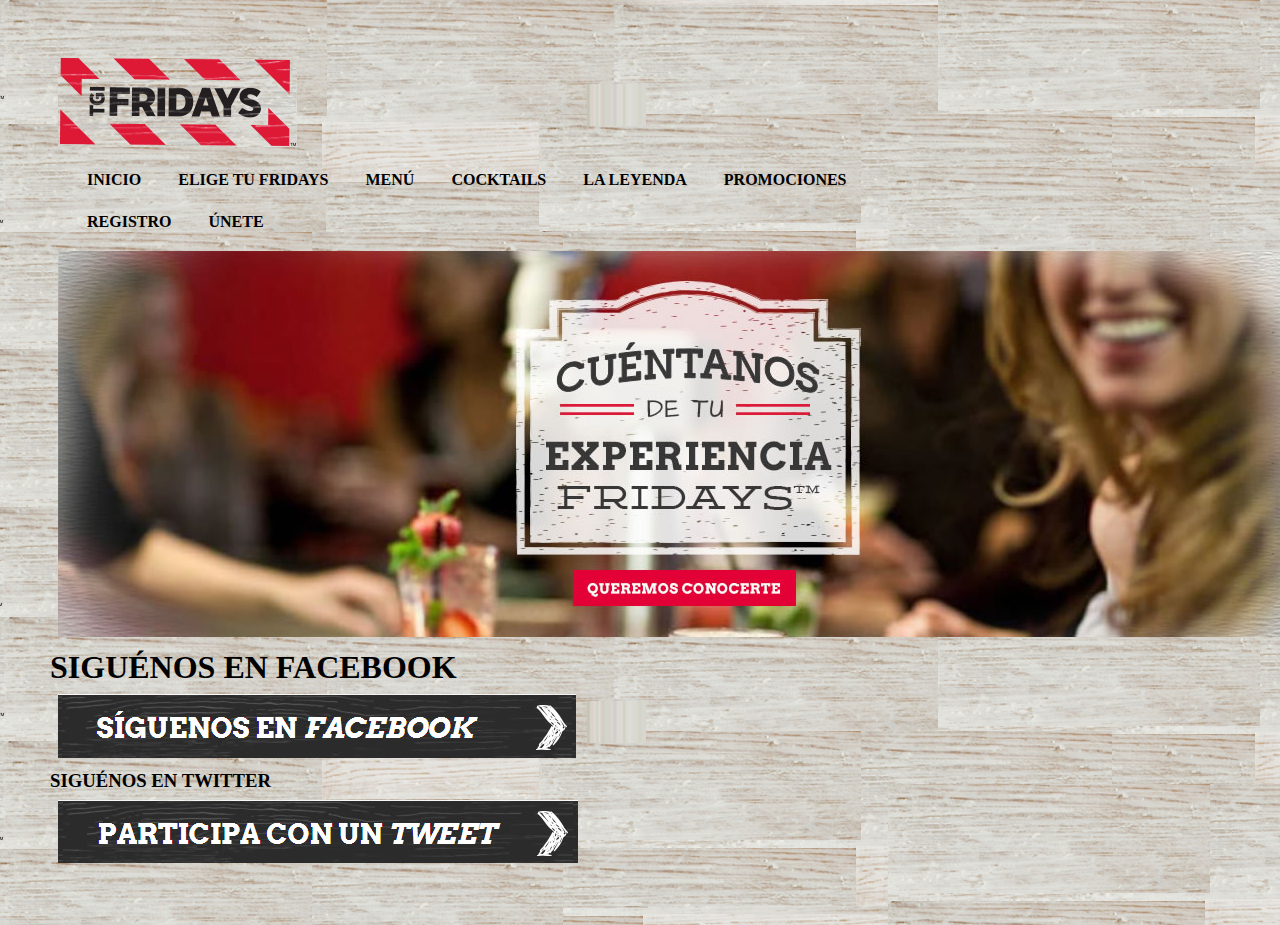
<file: Registro.html>
<!DOCTYPE html>
<html lang="Es">
<head>
    <meta charset="UTF-8">
    <meta http-equiv="X-UA-Compatible" content="IE=edge">
    <meta name="viewport" content="width=device-width, initial-scale=1.0">
    <!--CDN BOOTSTRAP 5 -->
    <link href="https://cdn.jsdelivr.net/npm/bootstrap@5.0.2/dist/css/bootstrap.min.css" rel="stylesheet" integrity="sha384-EVSTQN3/azprG1Anm3QDgpJLIm9Nao0Yz1ztcQTwFspd3yD65VohhpuuCOmLASjC" crossorigin="anonymous">
    <!-- ESTILOS PERSONALES -->
    <link rel="stylesheet" href="index.css">
    <title>TGI Friday's</title>
</head>
<body background="src/imagenes/FondoFridays.png">
    <header>
    <center><h1></h1></center> 
    <div class="Menu"> 
      <img src="src/iconos/icn1.png" alt="">
        <nav>
        <ul>
            <li><a href="index.html">INICIO</a></li>
            <li><a href="EligeTuFriday.html">ELIGE TU FRIDAYS</a></li>
            <li><a href="Menú.html">MENÚ</a></li>
            <li><a href="Cocktails.html">COCKTAILS</a></li>
            <li><a href="LaLeyenda.html">LA LEYENDA</a></li>
            <li><a href="Promociones.html">PROMOCIONES</a></li>
            <li><a href="Registro.html">REGISTRO</a></li>
            <li><a href="Únete.html">ÚNETE</a></li>
        </ul>
        </nav>
    <!-- Bootstrap  -->
    <div class="container">
      <div class="row">
          <div class="col-sm-12">
              <div id="carouselExampleControls" class="carousel slide" data-bs-ride="carousel">
                  <div class="carousel-inner">
                    <div class="carousel-item active">
                      <img src="src/imagenes/imagenes de carrusel 7/img13.jpg" class="d-block w-100" alt="...">
                    </div>
                </div>
          </div>
      </div>
  </div>
    <h1>SIGUÉNOS EN FACEBOOK</h1>
    <img src="src/imagenes/imagenes de carrusel 3/5.png" alt="">
    <h3>SIGUÉNOS EN TWITTER</h3>
    <img src="src/imagenes/imagenes de carrusel 3/6.png" alt="">
  </div>
                  <!-- Option 1: Bootstrap Bundle with Popper -->
    <script src="https://cdn.jsdelivr.net/npm/bootstrap@5.0.2/dist/js/bootstrap.bundle.min.js" integrity="sha384-MrcW6ZMFYlzcLA8Nl+NtUVF0sA7MsXsP1UyJoMp4YLEuNSfAP+JcXn/tWtIaxVXM" crossorigin="anonymous"></script>

    <!-- Option 2: Separate Popper and Bootstrap JS -->
    <script src="https://cdn.jsdelivr.net/npm/@popperjs/core@2.9.2/dist/umd/popper.min.js" integrity="sha384-IQsoLXl5PILFhosVNubq5LC7Qb9DXgDA9i+tQ8Zj3iwWAwPtgFTxbJ8NT4GN1R8p" crossorigin="anonymous"></script>
    <script src="https://cdn.jsdelivr.net/npm/bootstrap@5.0.2/dist/js/bootstrap.min.js" integrity="sha384-cVKIPhGWiC2Al4u+LWgxfKTRIcfu0JTxR+EQDz/bgldoEyl4H0zUF0QKbrJ0EcQF" crossorigin="anonymous"></script>
</body>
</html>
</file>
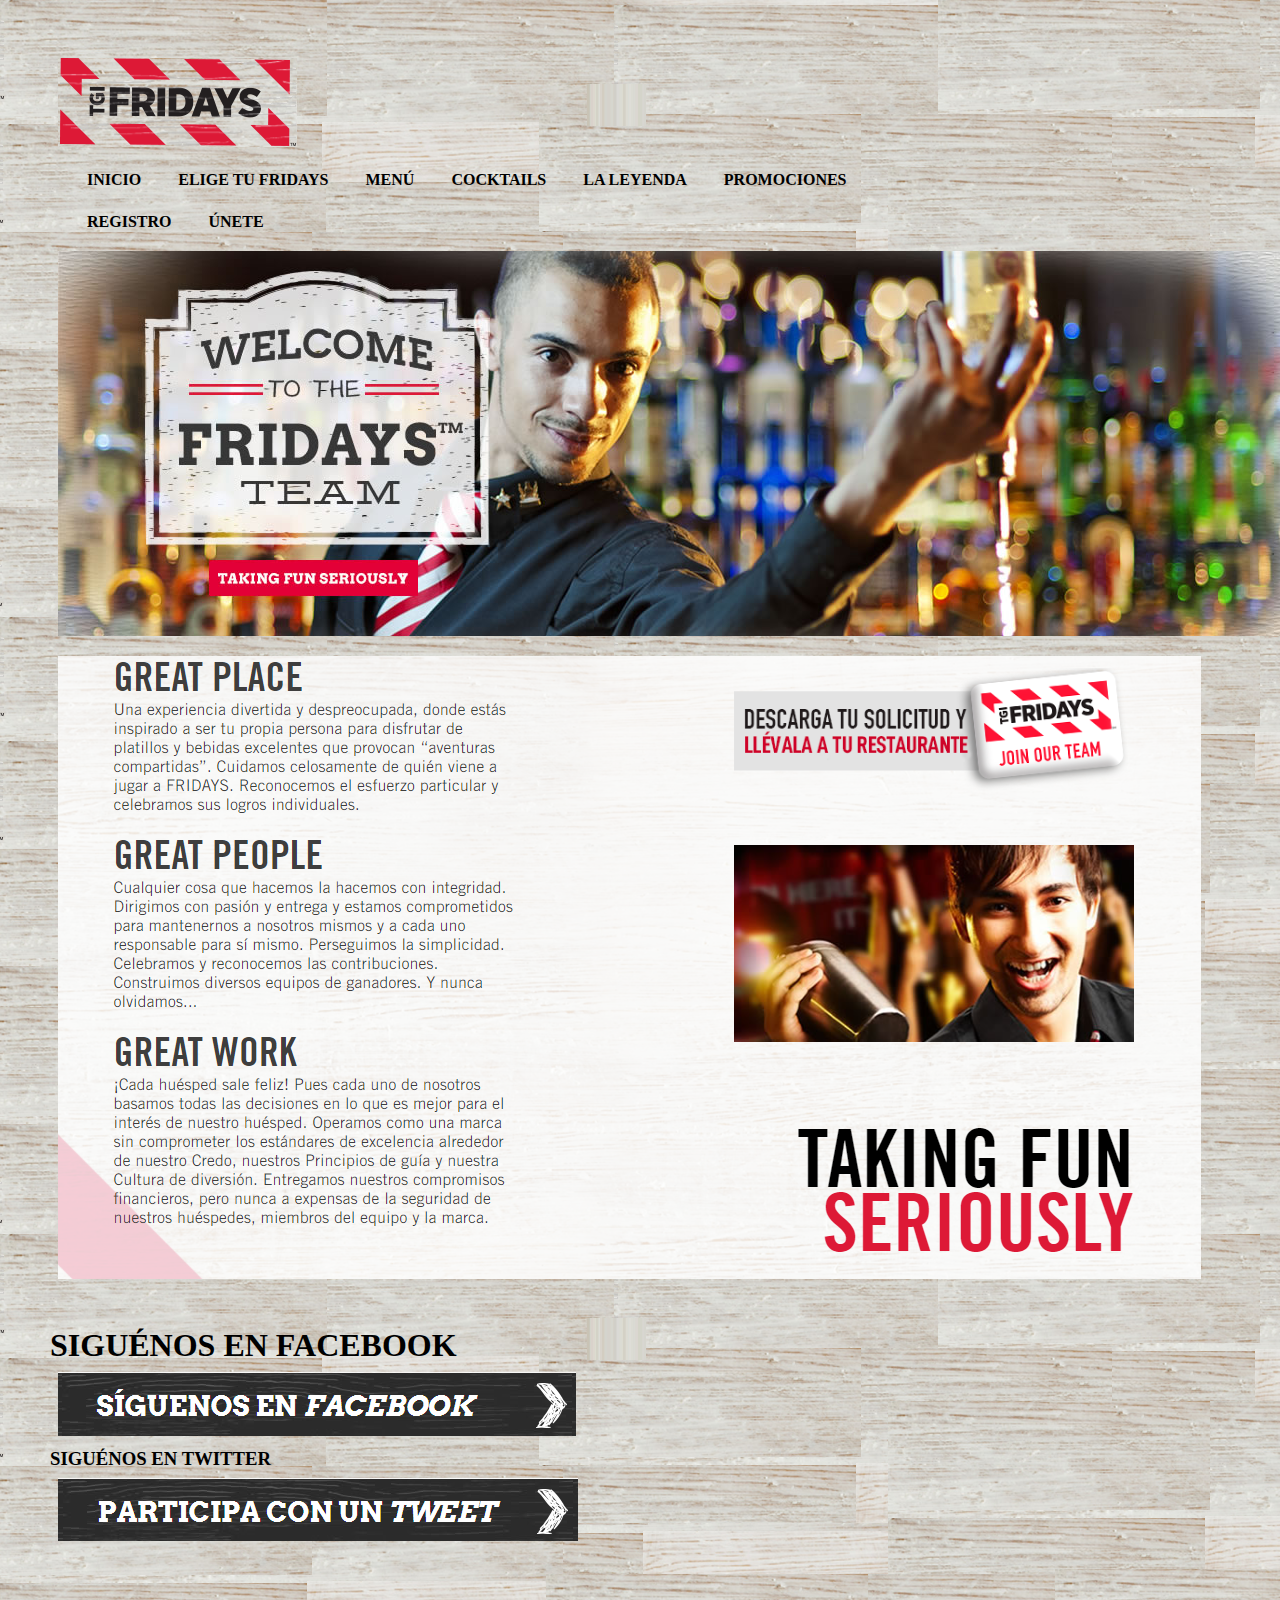
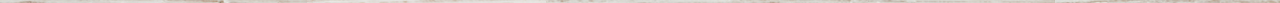
<file: Únete.html>
<!DOCTYPE html>
<html lang="Es">
<head>
    <meta charset="UTF-8">
    <meta http-equiv="X-UA-Compatible" content="IE=edge">
    <meta name="viewport" content="width=device-width, initial-scale=1.0">
    <!--CDN BOOTSTRAP 5 -->
    <link href="https://cdn.jsdelivr.net/npm/bootstrap@5.0.2/dist/css/bootstrap.min.css" rel="stylesheet" integrity="sha384-EVSTQN3/azprG1Anm3QDgpJLIm9Nao0Yz1ztcQTwFspd3yD65VohhpuuCOmLASjC" crossorigin="anonymous">
    <!-- ESTILOS PERSONALES -->
    <link rel="stylesheet" href="index.css">
    <title>TGI Friday's</title>
</head>
<body background="src/imagenes/FondoFridays.png">
    <header>
    <center><h1></h1></center> 
    <div class="Menu"> 
      <img src="src/iconos/icn1.png" alt="">
        <nav>
        <ul>
            <li><a href="index.html">INICIO</a></li>
            <li><a href="EligeTuFriday.html">ELIGE TU FRIDAYS</a></li>
            <li><a href="Menú.html">MENÚ</a></li>
            <li><a href="Cocktails.html">COCKTAILS</a></li>
            <li><a href="LaLeyenda.html">LA LEYENDA</a></li>
            <li><a href="Promociones.html">PROMOCIONES</a></li>
            <li><a href="Registro.html">REGISTRO</a></li>
            <li><a href="Únete.html">ÚNETE</a></li>
        </ul>
        </nav>
    <!-- Bootstrap  -->
    <div class="container">
      <div class="row">
          <div class="col-sm-12">
              <div id="carouselExampleControls" class="carousel slide" data-bs-ride="carousel">
                  <div class="carousel-inner">
                    <div class="carousel-item active">
                      <img src="src/imagenes/imagenes de carrusel 8/img14.jpg" class="d-block w-100" alt="...">
                    </div>
                </div>
          </div>
      </div>
  </div>

  <div class="contenedor">
      <h1></h1>
    <img src="src/imagenes/imagenes de carrusel 8/1.png" alt="">
  </div> 
  <br>
  <br>
  <div>
    <h1>SIGUÉNOS EN FACEBOOK</h1>
    <img src="src/imagenes/imagenes de carrusel 3/5.png" alt="">
    <h3>SIGUÉNOS EN TWITTER</h3>
    <img src="src/imagenes/imagenes de carrusel 3/6.png" alt="">
  </div>
                  <!-- Option 1: Bootstrap Bundle with Popper -->
    <script src="https://cdn.jsdelivr.net/npm/bootstrap@5.0.2/dist/js/bootstrap.bundle.min.js" integrity="sha384-MrcW6ZMFYlzcLA8Nl+NtUVF0sA7MsXsP1UyJoMp4YLEuNSfAP+JcXn/tWtIaxVXM" crossorigin="anonymous"></script>

    <!-- Option 2: Separate Popper and Bootstrap JS -->
    <script src="https://cdn.jsdelivr.net/npm/@popperjs/core@2.9.2/dist/umd/popper.min.js" integrity="sha384-IQsoLXl5PILFhosVNubq5LC7Qb9DXgDA9i+tQ8Zj3iwWAwPtgFTxbJ8NT4GN1R8p" crossorigin="anonymous"></script>
    <script src="https://cdn.jsdelivr.net/npm/bootstrap@5.0.2/dist/js/bootstrap.min.js" integrity="sha384-cVKIPhGWiC2Al4u+LWgxfKTRIcfu0JTxR+EQDz/bgldoEyl4H0zUF0QKbrJ0EcQF" crossorigin="anonymous"></script>
</body>
</html>
</file>
<file: index.css>
*{
    padding: 0;
    margin: 0;
    box-sizing: border-box;
}
body{
    font-family: 'calibri';
}
.Menu{
    width: 900px;
    margin: 50px;
}
header{
    width: 100%;
    clear: both;
    content: '';
    display: table;
}
img{
    height: 50%;
    float: all left;
    padding: 8px;
}
nav{
    float: right;
}
nav ul li{
    list-style: none;
    margin-left: 37px;
    float: left;
    padding: 12px 0;
    position: relative;
}
nav ul li a{
    text-decoration: none;
    color: rgb(0, 0, 0);
    font-weight: bold;
}
nav ul li a::before {
    display: block;
    content: '';
    width: 0%;
    background:rgb(216, 176, 176);
    height: 5px;
    top: 0;
    position: absolute;
}
contenedor img{
    margin: auto;
    display: list-item;

}
</file>
